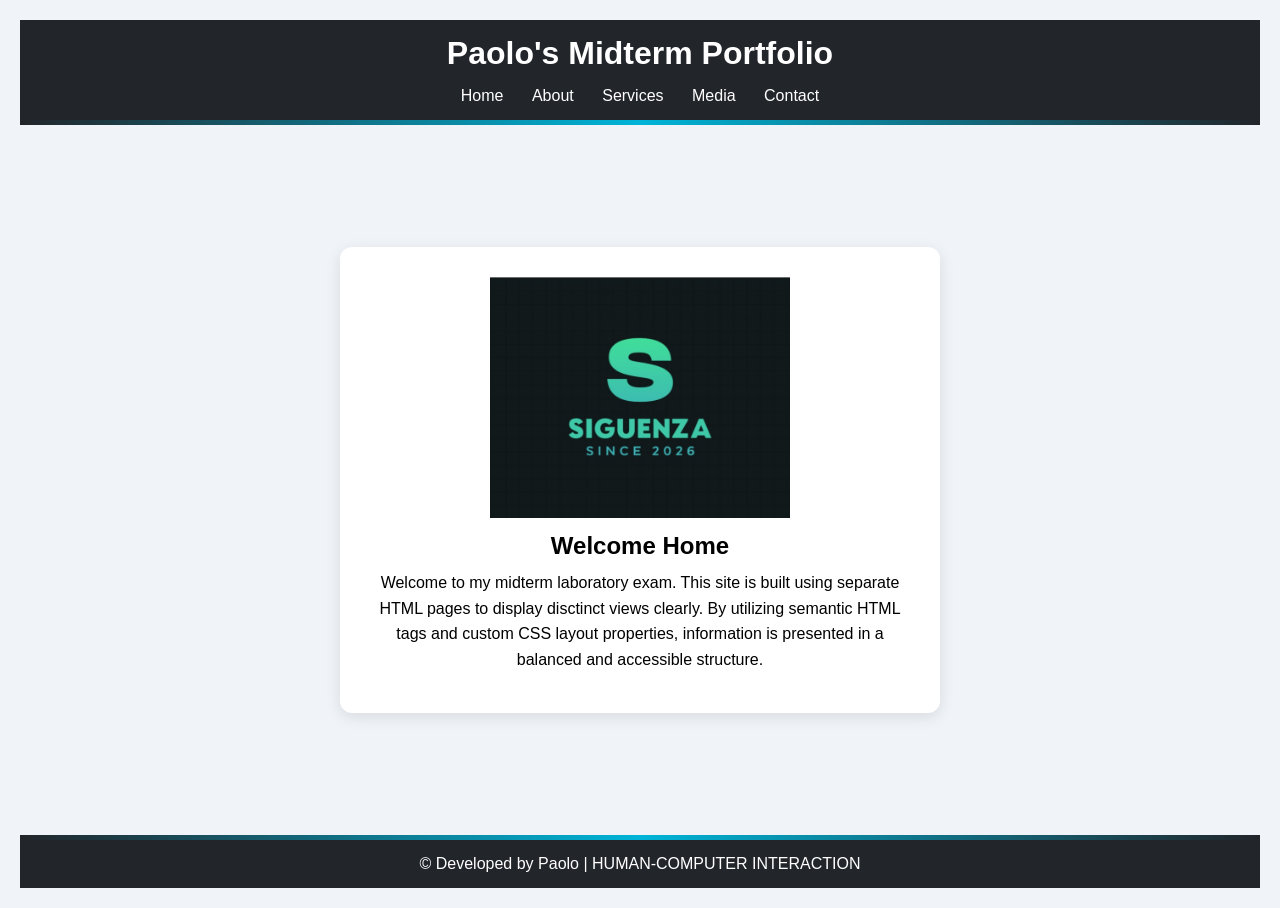
<file: index.html>
<!DOCTYPE html>
<html lang="en">
<head>
    <meta charset="UTF-8">
    <meta name="viewport" content="width=device-width, initial-scale=1.0">
    <link rel="stylesheet" href="style.css">
    <title>Paolo's Midterm Portfolio</title>
</head>
<body>
   <header>
    <h1>Paolo's Midterm Portfolio</h1>
    
    <nav>
        <a href="index.html">Home</a>
        <a href="about.html">About</a>
        <a href="services.html">Services</a>
        <a href="media.html">Media</a>
        <a href="contact.html">Contact</a>
    </nav>
   </header>

   <hr class="header-divider">

   <main>
    <div class="card">
        <img src="logo.jpg" alt="My Logo" class="logo-img">
        <h2>Welcome Home</h2>
        <p>Welcome to my midterm laboratory exam. This site is built using separate HTML pages to display disctinct views clearly. By utilizing semantic HTML tags and custom CSS layout properties, information is presented in a balanced and accessible structure.</p>
    </div>
   </main>

   <hr class="footer-divider">

   <footer>© Developed by Paolo | HUMAN-COMPUTER INTERACTION</footer>
    
</body>
</html>
</file>
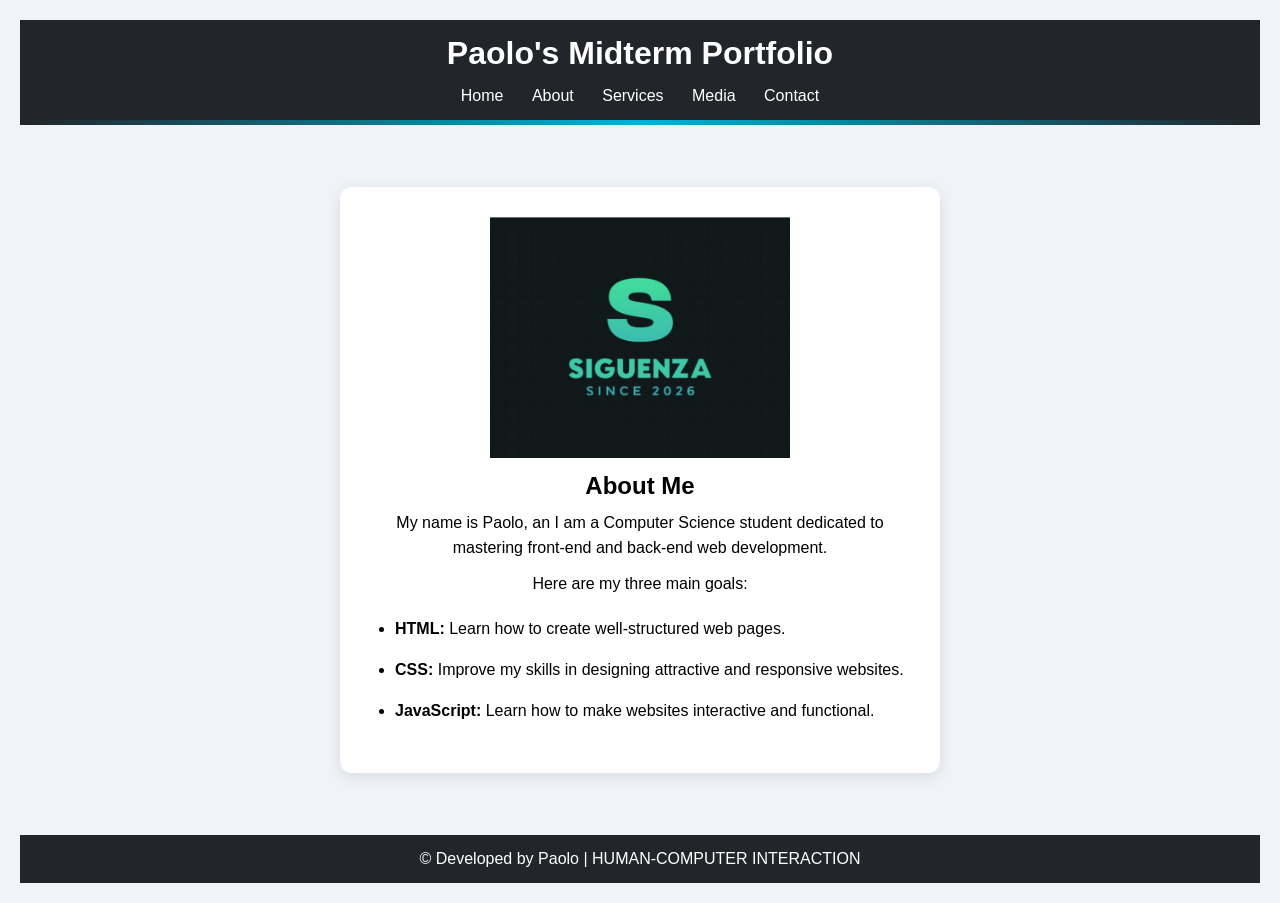
<file: about.html>
<!DOCTYPE html>
<html lang="en">
<head>
    <meta charset="UTF-8">
    <meta name="viewport" content="width=device-width, initial-scale=1.0">
    <link rel="stylesheet" href="style.css">
    <title>Paolo's Midterm Portfolio</title>
</head>
<body>
    <header>
        <h1>Paolo's Midterm Portfolio</h1>
        
        <nav>
            <a href="index.html">Home</a>
            <a href="about.html">About</a>
            <a href="services.html">Services</a>
            <a href="media.html">Media</a>
            <a href="contact.html">Contact</a>
        </nav>
       </header>

       <hr class="header-divider">

       <main>
            <div class="card">
                <img src="logo.jpg" alt="My Logo" class="logo-img">
                <h2>About Me</h2>
                <p>My name is Paolo, an I am a Computer Science student dedicated to mastering front-end and back-end web development.</p>
                <p>Here are my three main goals:</p>
                <ul class="goals">
                    <li><strong>HTML:</strong> Learn how to create well-structured web pages.</li>
                    <li><strong>CSS:</strong> Improve my skills in designing attractive and responsive websites.</li>
                    <li><strong>JavaScript:</strong> Learn how to make websites interactive and functional.</li>
                </ul>
            </div>
       </main>
    

       <footer>© Developed by Paolo | HUMAN-COMPUTER INTERACTION</footer>
</body>
</html>
</file>
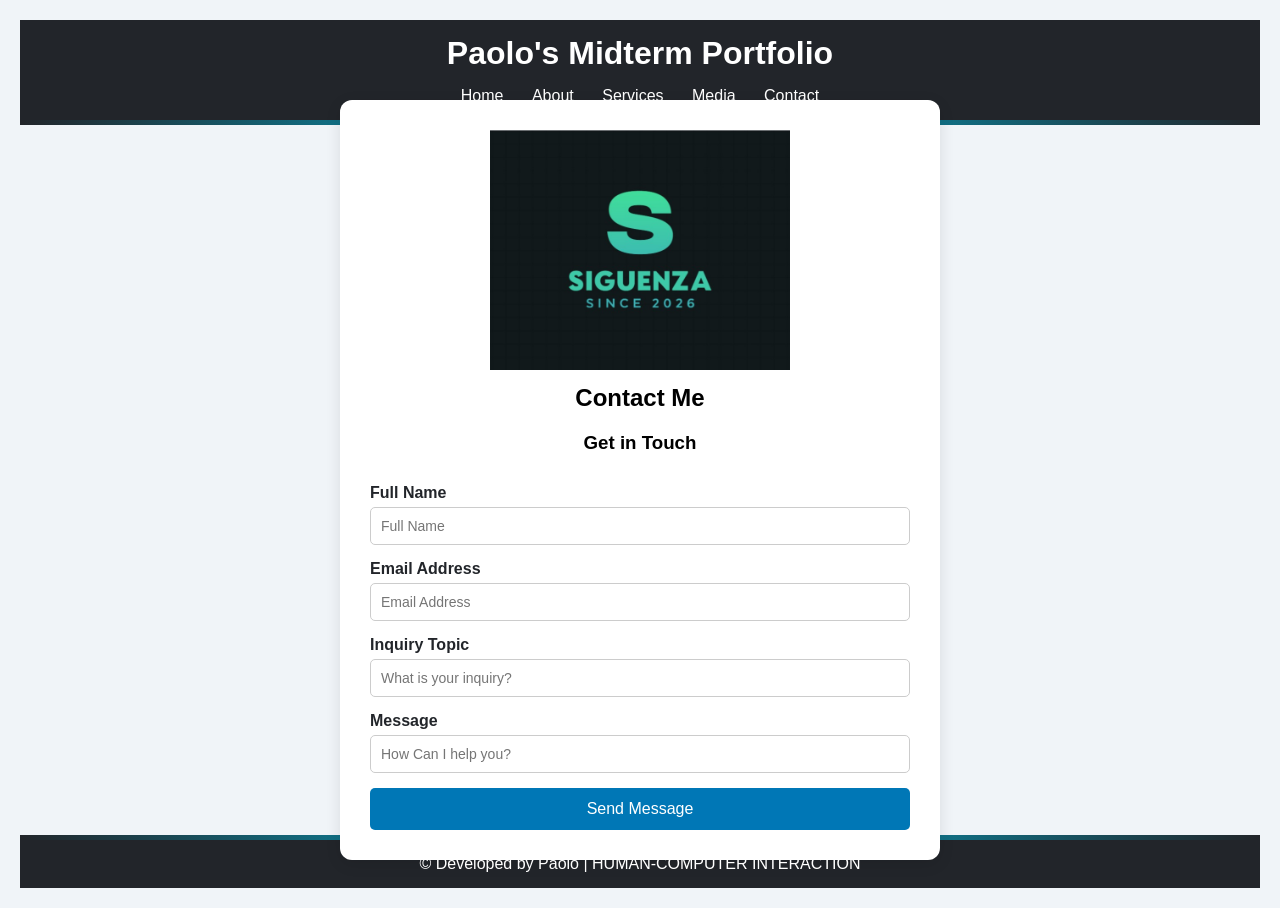
<file: contact.html>
<!DOCTYPE html>
<html lang="en">
<head>
    <meta charset="UTF-8">
    <meta name="viewport" content="width=device-width, initial-scale=1.0">
    <link rel="stylesheet" href="style.css">
    <title>Document</title>
</head>
<body>
    <header>
        <h1>Paolo's Midterm Portfolio</h1>
        
        <nav>
            <a href="index.html">Home</a>
            <a href="about.html">About</a>
            <a href="services.html">Services</a>
            <a href="media.html">Media</a>
            <a href="contact.html">Contact</a>
        </nav>
       </header>

       <hr class="header-divider">
       
       <main>
        <div class="card">
            <img src="logo.jpg" alt="My Logo" class="logo-img">
            <h2>Contact Me</h2>
            <h3>Get in Touch</h3>

            <form action="#" method="get" class="contact-form">
                <label for="name">Full Name</label>
                <input type="text" id="name" name="name" placeholder="Full Name" required>

                <label for="email">Email Address</label>
                <input type="email" id="email" name="email" placeholder="Email Address" required>

                <label for="name">Inquiry Topic</label>
                <input type="text" id="name" name="name" placeholder="What is your inquiry?" required>

                <label for="message">Message</label>
                <input type="text" id="message" name="message" placeholder="How Can I help you?" required>

                <button type="submit">
                    Send Message
                </button>
            </form>
        </div>
       </main>

       <hr class="footer-divider">
       <footer>© Developed by Paolo | HUMAN-COMPUTER INTERACTION</footer>
</body>
</html>
</file>
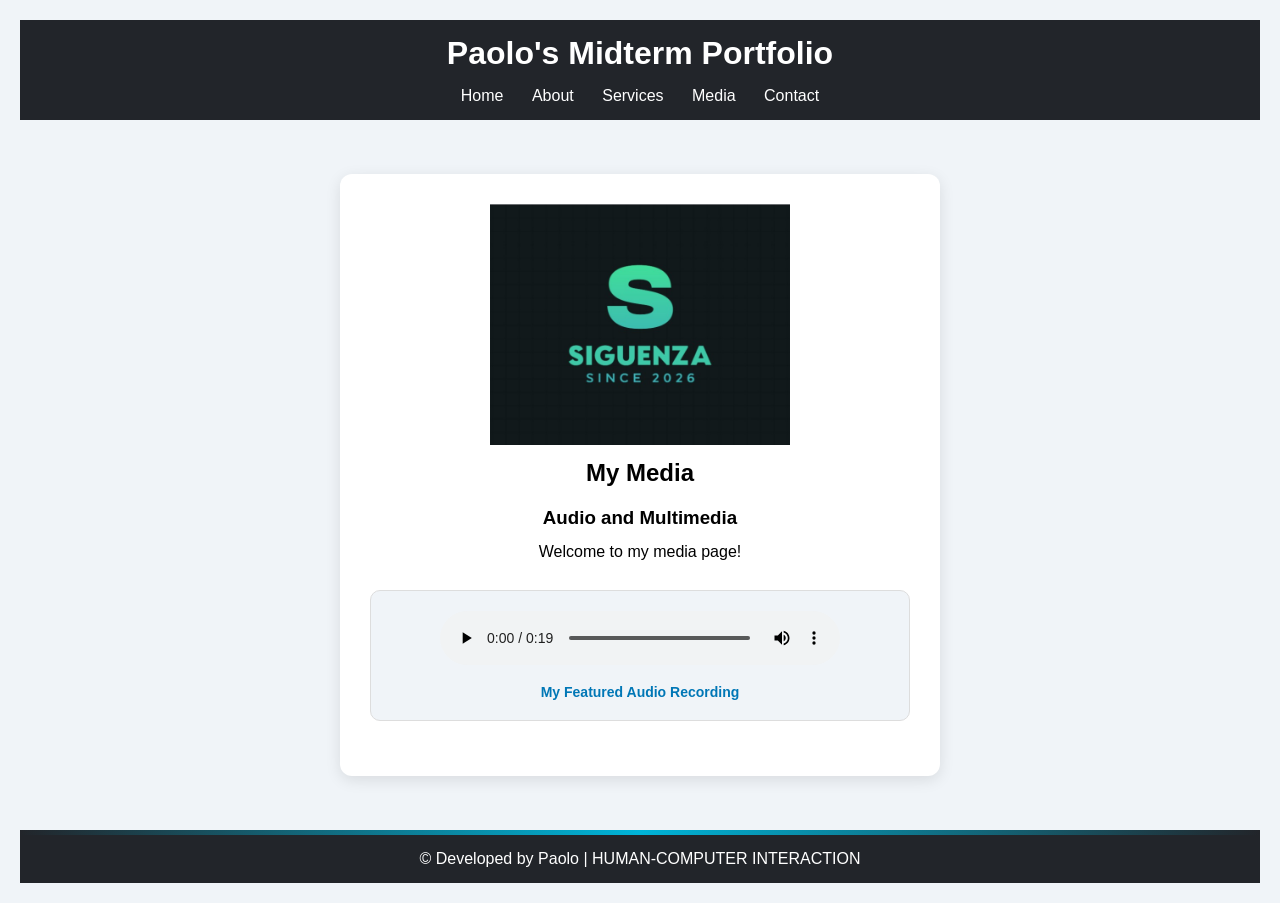
<file: media.html>
<!DOCTYPE html>
<html lang="en">
<head>
    <meta charset="UTF-8">
    <meta name="viewport" content="width=device-width, initial-scale=1.0">
    <link rel="stylesheet" href="style.css">
    <title>Document</title>
</head>
<body>
    <header>
        <h1>Paolo's Midterm Portfolio</h1>
        
        <nav>
            <a href="index.html">Home</a>
            <a href="about.html">About</a>
            <a href="services.html">Services</a>
            <a href="media.html">Media</a>
            <a href="contact.html">Contact</a>
        </nav>
       </header>

       <main>
        <div class="card">
        <img src="logo.jpg" alt="My Logo" class="logo-img">
                <h2>My Media</h2>
                <h3>Audio and Multimedia</h3>
                <p>Welcome to my media page!</p>

                <figure class="media-figure">
                    <audio controls>
                    <source src="audio.mp3.mp3" type="audio/mpeg">
                    <source src="audio.ogg.ogg" type="audio/ogg">
                </audio>
                <figcaption>My Featured Audio Recording</figcaption>
                </figure>
        </div>
       </main>

       <hr class="header-divider">
    

       <footer>© Developed by Paolo | HUMAN-COMPUTER INTERACTION</footer>
</body>
</html>
</file>
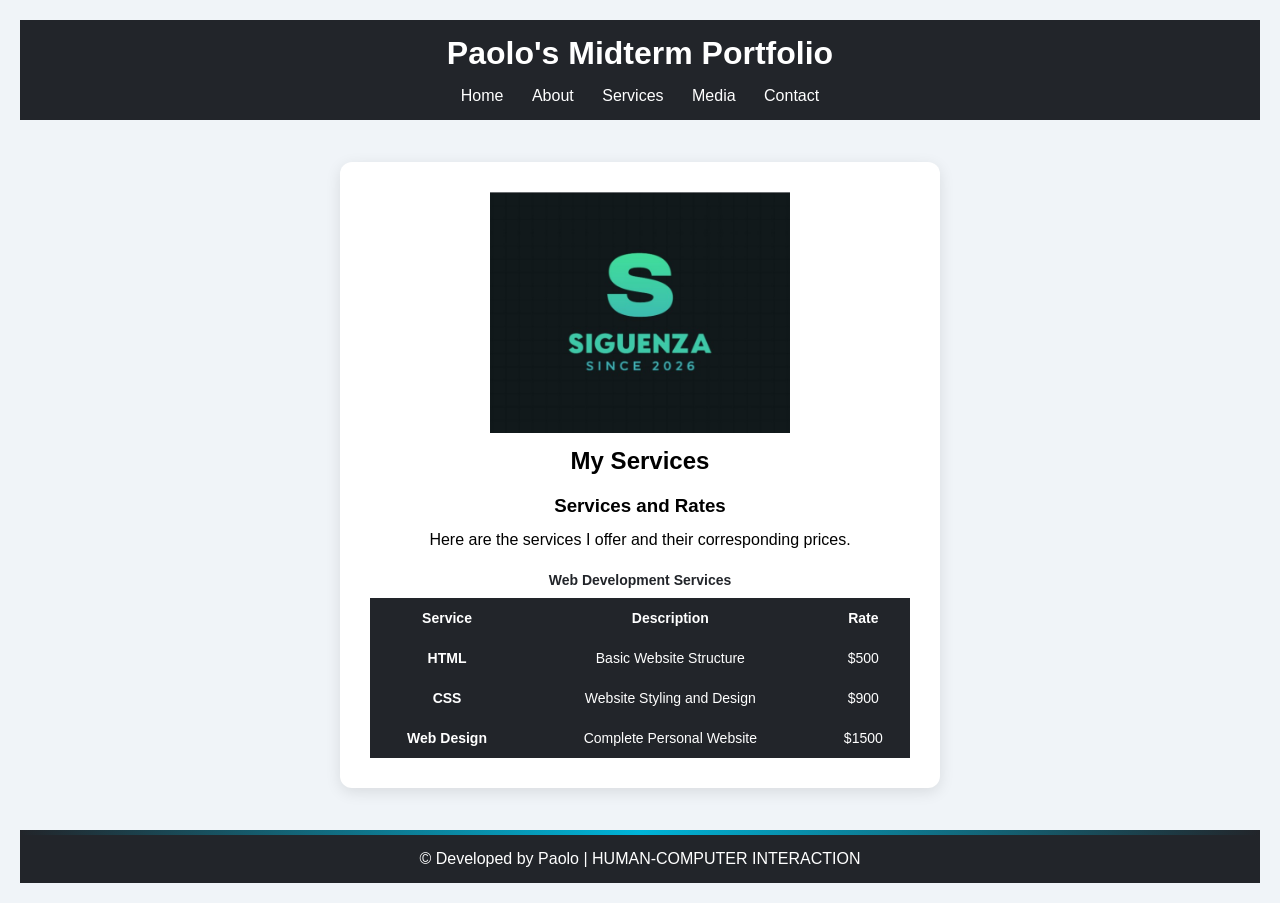
<file: services.html>
<!DOCTYPE html>
<html lang="en">
<head>
    <meta charset="UTF-8">
    <meta name="viewport" content="width=device-width, initial-scale=1.0">
    <link rel="stylesheet" href="style.css">
    <title>Document</title>
</head>
<body>
    <header>
        <h1>Paolo's Midterm Portfolio</h1>
        
        <nav>
            <a href="index.html">Home</a>
            <a href="about.html">About</a>
            <a href="services.html">Services</a>
            <a href="media.html">Media</a>
            <a href="contact.html">Contact</a>
        </nav>
       </header>

       <main>
            <div class="card">
                <img src="logo.jpg" alt="My Logo" class="logo-img">
                <h2>My Services</h2>
                <h3>Services and Rates</h3>

                <p>Here are the services I offer and their corresponding prices.</p>

                <table id="sevices-table-123">
                    <caption>Web Development Services</caption>
                    <thead>
                        <th scope="col">Service</th>
                        <th scope="col">Description</th>
                        <th scope="col">Rate</th>
                    </thead>

                    <tbody>
                        <tr>
                            <th scope="row">HTML</th>
                            <td>Basic Website Structure</td>
                            <td>$500</td>
                        </tr>

                        <tr>
                            <th scope="row">CSS</th>
                            <td>Website Styling and Design</td>
                            <td>$900</td>
                        </tr>

                        <tr>
                            <th scope="row">Web Design</th>
                            <td>Complete Personal Website</td>
                            <td>$1500</td>
                        </tr>

                    </tbody>
                </table>
            </div>
       </main>
       
       <hr class="header-divider">
    

       <footer>© Developed by Paolo | HUMAN-COMPUTER INTERACTION</footer>
</body>
</html>
</file>
<file: style.css>
* {
    margin: 0;
    padding: 0;
    box-sizing: border-box;
}

body {
    font-family: Arial, Helvetica, sans-serif;
    background: #f0f4f8;
    color: white;
    text-align: center;
    padding: 20px;
}

img {
    width: 300px;
    height: auto;
}

h2, h3 {
    color: black;
    padding: 10px;
}

nav {
    margin-top: 15px;
}

nav a {
    color: white;
    text-decoration: none;
    margin: 0 12px;
}

nav a:hover {
    color: #66c2ff;
}

.header-divider {
    border: 0;
    height: 5px;
    background: linear-gradient(to right, #22252A, #00b4d8, #22252A);
}

main {
    height: calc(100vh - 190px);
    display: flex;
    align-items: center;
    justify-content: center;
    padding: 20px;
}

.card {
    background: white;
    padding: 30px;
    border-radius: 12px;
    text-align: center;
    max-width: 600px;
    width: 100%;
    box-shadow: 0 4px 15px rgba(0,0,0,0.1);
}

.card h1 {
    color: #22252A;
    margin-bottom: 10px;
}

.card p {
    line-height: 1.6;
    margin-bottom: 10px;
}

.footer-divider {
    border: 0;
    height: 5px;
    background: linear-gradient(to right, #22252A, #00b4d8, #22252A);
}

footer {
    background: #22252A;
    color: white;
    text-align: center;
    padding: 15px;
}

header {
    background: #22252A;
    color: white;
    text-align: center;
    padding: 15px;
}

p {
    color: black;
}

.goals {
    text-align: left;
    margin: 20px 0;
    padding-left: 25px;
}

.goals li {
    margin-bottom: 15px;
    line-height: 1.6;
    color: black;
}

.goals strong {
    color: black;
}

table {
    width: 100%;
    border-collapse: collapse;
    margin-top: 20px;
    font-size: 14px;
}

caption {
    font-weight: bold;
    margin-bottom: 10px;
    color: #22252A;
}

th, td {
    border: 1 px solid #ddd;
    padding: 12px;
    text-align: center;
}

thead {
    background: #22252A;
    color: white;
}

tbody {
    background: #22252A;
    color: white;
}

.contact-form {
    display: flex;
    flex-direction: column;
    text-align: left;
    margin-top: 20px;
}

.contact-form label {
    font-weight: bold;
    margin-bottom: 5px;
    color: #22252A;
}

.contact-form input, .contact-form textarea {
    width: 100%;
    padding: 10px;
    margin-bottom: 15px;
    border: 1px solid #ccc;
    border-radius: 5px;
    font-family: Arial, Helvetica, sans-serif;
    font-size: 14px;
}

.contact-form button {
    background: #0077b6;
    color: white;
    border: none;
    padding: 12px;
    border-radius: 5px;
    cursor: pointer;
    font-size: 16px;
}

.media-figure {
    margin: 25px 0;
    padding: 20px;
    background: #f0f4f8;
    border-radius: 10px;
    border: 1px solid #ddd;
}

.media-figure audio {
    width: 100%;
    max-width: 400px;
}

.media-figure figcaption {
    margin-top: 15px;
    font-size: 14px;
    font-weight: bold;
    color: #0077b6;
}

.media-figure hover {
    background: #e3f2fd;
}
</file>
